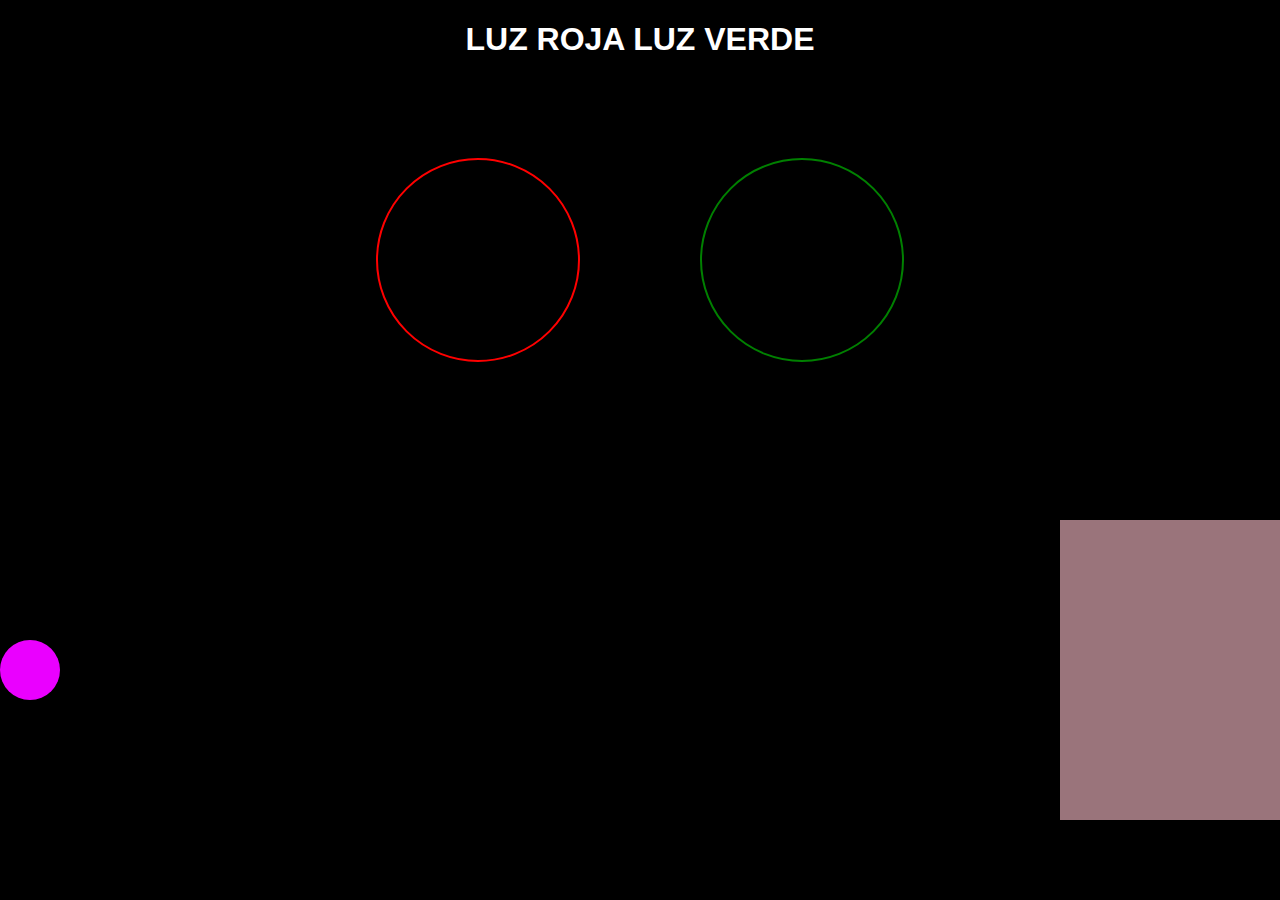
<file: index.html>
<!DOCTYPE html>
<html lang="es">
  <head>
    <meta charset="UTF-8" />
    <meta name="viewport" content="width=device-width, initial-scale=1.0" />
    <link rel="stylesheet" href="style/style.css" />
    <title>Sonar</title>
  </head>
  <body>
    <h1>LUZ ROJA LUZ VERDE</h1>
    <div id="luces">
      <div id="luz-roja"></div>
      <div id="luz-verde"></div>
    </div>
    <div id="juego">
      <div id="punto-vivo-niña">
        <div id="punto"></div>
        <div id="niña"></div>
      </div>
    </div>
    <div id="game_over_pantalla" class="hidden">
      <h2>GAME OVER</h2>
      <button id="boton_jugar">Jugar</button>
    </div>
  </body>
</html>

<!-- JavaScript para actualizar el punto en tiempo real -->
<script>
  let updateInterval = null;
  async function updateUI(){
    try{
      const response = await fetch("http://localhost:8000/sensor/current");
      if(!response.ok) return;

      const data = await response.json();
      const distancia = data.distance; //distancia en cm
      const led = data.led_status; //GREEN o RED
      const estado = data.game_status; // jugando, game_over, interrumpido

      const punto = document.getElementById("punto");
      const luzRoja = document.getElementById("luz-roja");
      const luzVerde = document.getElementById("luz-verde");

      // Actualiza las luces del html
      if(led === "GREEN"){
        luzVerde.style.backgroundColor = "rgb(0,200,0)";
        luzRoja.style.backgroundColor= "rgb(80,0,0)";
      }else if(led === "RED"){
        luzVerde.style.backgroundColor = "rgb(80,0,0)";
        luzRoja.style.backgroundColor= "rgb(255,0,0)";
      }

      // Actualizar el punto(distancia)
      // 0cm=muy cerca; 100cm=muy lejos
      const maxDist = 150;
      const minDist = 5;
      const range = Math.min(Math.max(distancia,minDist), maxDist);

      //De distancia a px
      const porcentaje = 1 - (range / maxDist); //si esta cerca porcentaje alto
      const maxPx = 1300;
      const posX = porcentaje * maxPx;

      punto.style.transform = `transformX(${posX}px)`;

      if(estado === "game_over"){
        document.getElementById("game_over_pantalla").classList.remove("hidden");

        clearInterval(updateInterval);
      }

    }catch(err){
      console.error("Error obteniendo datos: ", err);

    }
  }
  updateInterval = setInterval(updateUI, 100);

  document.getElementById("boton_jugar").addEventListener("click", async () => {
    await fetch("http://localhost:8000/game/reset", {
        method: "POST"
    });
    document.getElementById("game_over_pantalla").classList.add("hidden");
    punto.style.transform = "translateX(0px)";
    if (!updateInterval) {
      updateInterval = setInterval(updateUI, 100);
    }
  });
</script>
</file>
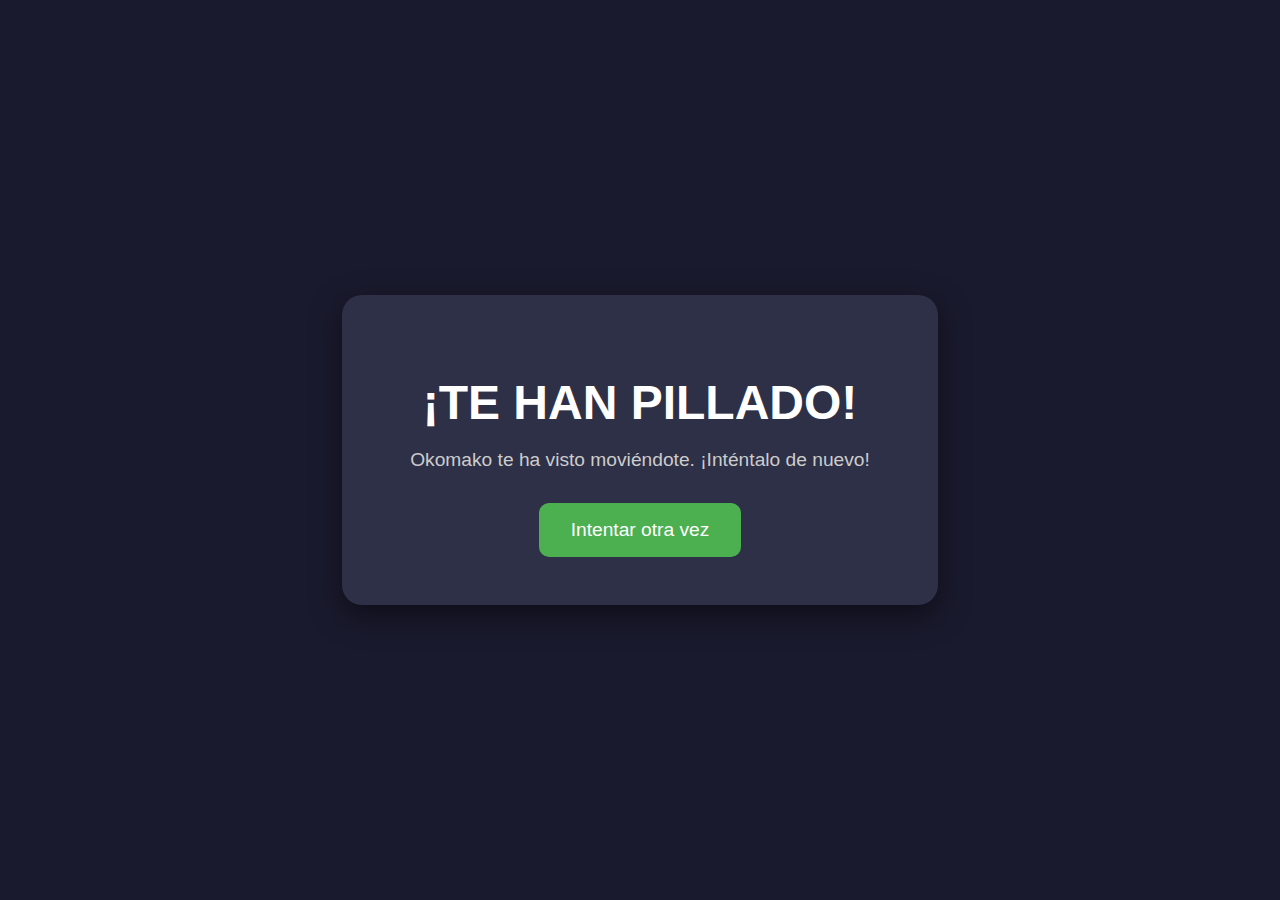
<file: static/templates/derrota.html>
<!DOCTYPE html>
<html lang="es">
  <head>
    <meta charset="UTF-8" />
    <meta name="viewport" content="width=device-width, initial-scale=1.0" />
    <link rel="stylesheet" href="/static/style/victoria_style.css" />
    <title>¡Derrota!</title>
  </head>
  <body>
    <div class="victory-container">
      <h1>¡TE HAN PILLADO!</h1>
      <p>Okomako te ha visto moviéndote. ¡Inténtalo de nuevo!</p>
      <button onclick="comenzarJuego()">Intentar otra vez</button>
    </div>
    <script src="/static/js/script.js"></script>
  </body>
</html>
</file>
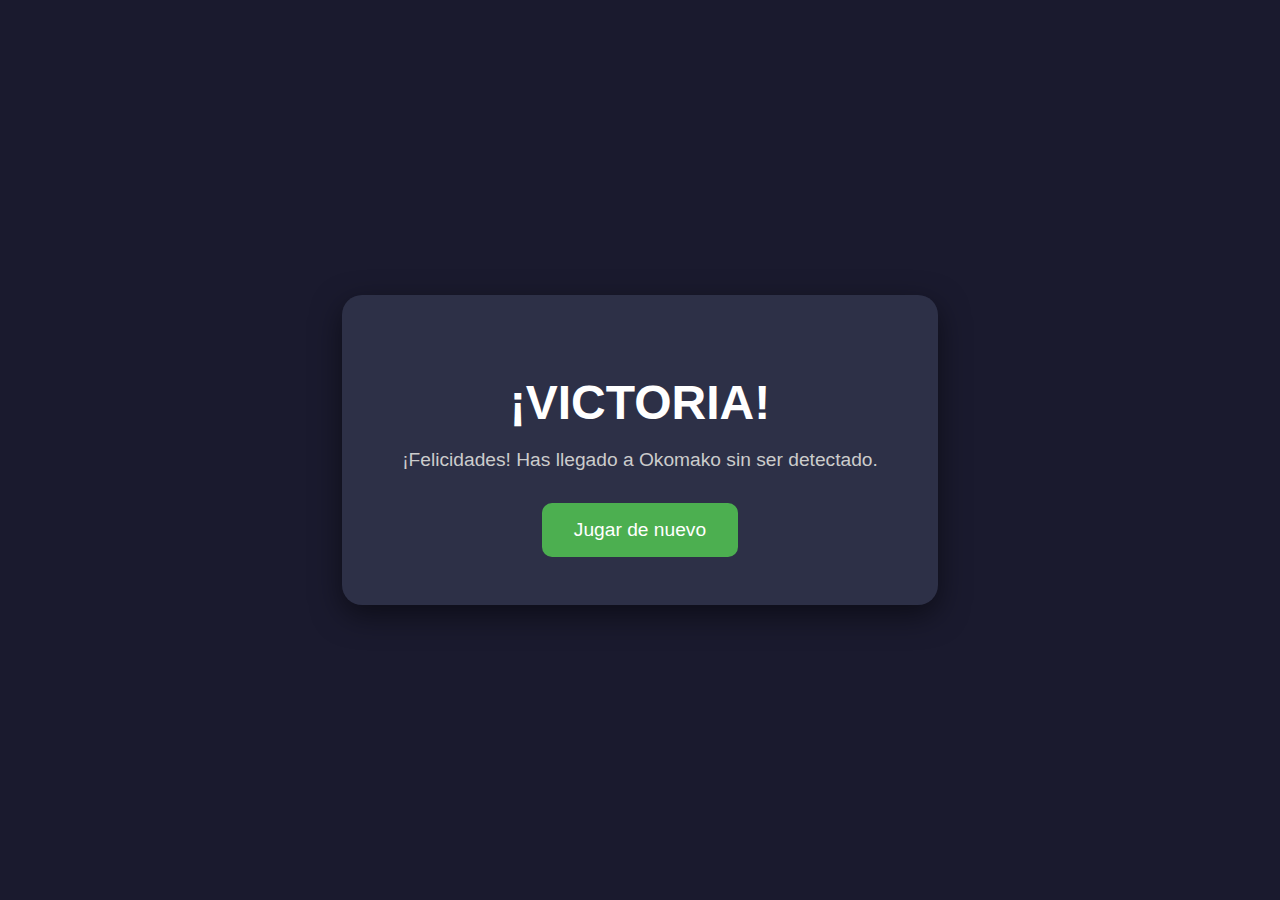
<file: static/templates/victoria.html>
<!DOCTYPE html>
<html lang="es">
<head>
    <meta charset="UTF-8" />
    <meta name="viewport" content="width=device-width, initial-scale=1.0" />
    <link rel="stylesheet" href="/static/style/victoria_style.css" />
    <title>¡Victoria!</title>
</head>
<body>
    <div class="victory-container">
        <h1>¡VICTORIA!</h1>
        <p>¡Felicidades! Has llegado a Okomako sin ser detectado.</p>
        <button onclick="comenzarJuego()">Jugar de nuevo</button>
    </div>
    <script src="/static/js/script.js"></script>
</body>
</html>
</file>
<file: style/style.css>
html, body {
    height: 100%;
    margin: 0;
    padding: 0;
    font-family: Arial, sans-serif;
    background-color: black;
    color: white;
}

body {
    display: flex;
    flex-direction: column;
    text-align: center;
}

/* LUCES */
#luces {
    display: flex;
    justify-content: center;
    gap: 120px;
    height: 40%;             
    align-items: center;    
}


#luz-roja, #luz-verde {
    width: 100px;
    height: 100px;
    border-radius: 50%;
    display: flex;
    justify-content: center;
    align-items: center;
    padding: 50px;
}

#luz-roja {
    border: 2px solid red;
}
#luz-verde {
    border: 2px solid green;
}

/* JUEGO */
#juego {
    flex-grow: 1;           
    display: flex;
    justify-content: center;
    align-items: center;
}

#punto-vivo-niña {
    display: flex;
    width: 1400px;
    justify-content: space-between;
    align-items: center;
}

#punto {
    background: rgb(234, 0, 255);
    color: white;
    padding: 30px 30px;
    border-radius: 100%;
    transition: transform 0.1s linear;
}

#niña {
    width: 220px;
    height: 300px;
    background: url("https://static.xtralife.com/conversions/PJCN-9XR4407234-medium_w640_h480_q75-figurayoungheedoll-1658321474.png") no-repeat center/contain;
    background-color: rgba(255, 192, 203, 0.603);
}

/* GAME OVER */
#game_over_pantalla {
    position: fixed;
    top: 0;
    left: 0;
    width: 100%;
    height: 100%;
    background: rgba(0,0,0,0.85);
    color: white;
    display: flex;
    flex-direction: column;
    justify-content: center;
    align-items: center;
    gap: 20px;
    font-size: 40px;
    z-index: 999; /*que salga por encima*/
}

#game_over_pantalla button {
    padding: 15px 30px;
    font-size: 25px;
    border: none;
    border-radius: 10px;
    background: #ff4444;
    color: white;
    cursor: pointer;
}

.hidden {
    display: none;
    opacity: 0;
}
</file>
<file: static/style/victoria_style.css>
body {
    margin: 0;
    padding: 0;
    font-family: Arial, sans-serif;
    background-color: #1a1a2e;
    display: flex;
    justify-content: center;
    align-items: center;
    min-height: 100vh;
}

.victory-container {
    text-align: center;
    background-color: #2d3047;
    padding: 3rem;
    border-radius: 20px;
    box-shadow: 0 10px 30px rgba(0, 0, 0, 0.5);
    color: white;
    max-width: 500px;
    width: 90%;
}

h1 {
    font-size: 3rem;
    margin-bottom: 1rem;
}

p {
    font-size: 1.2rem;
    margin-bottom: 2rem;
    color: #ccc;
}

button {
    color: white;
    border: none;
    padding: 1rem 2rem;
    font-size: 1.2rem;
    border-radius: 10px;
    cursor: pointer;
    transition: background-color 0.3s;
}

.victory-container button {
    background-color: #4CAF50;
}

.victory-container button:hover {
    background-color: #45a049;
}

/* Para la página de derrota */
body:has(.victory-container h1:contains("PILLADO")) h1 {
    color: #ff5252;
}

body:has(.victory-container h1:contains("PILLADO")) button {
    background-color: #ff5252;
}

body:has(.victory-container h1:contains("PILLADO")) button:hover {
    background-color: #ff3838;
}
</file>
